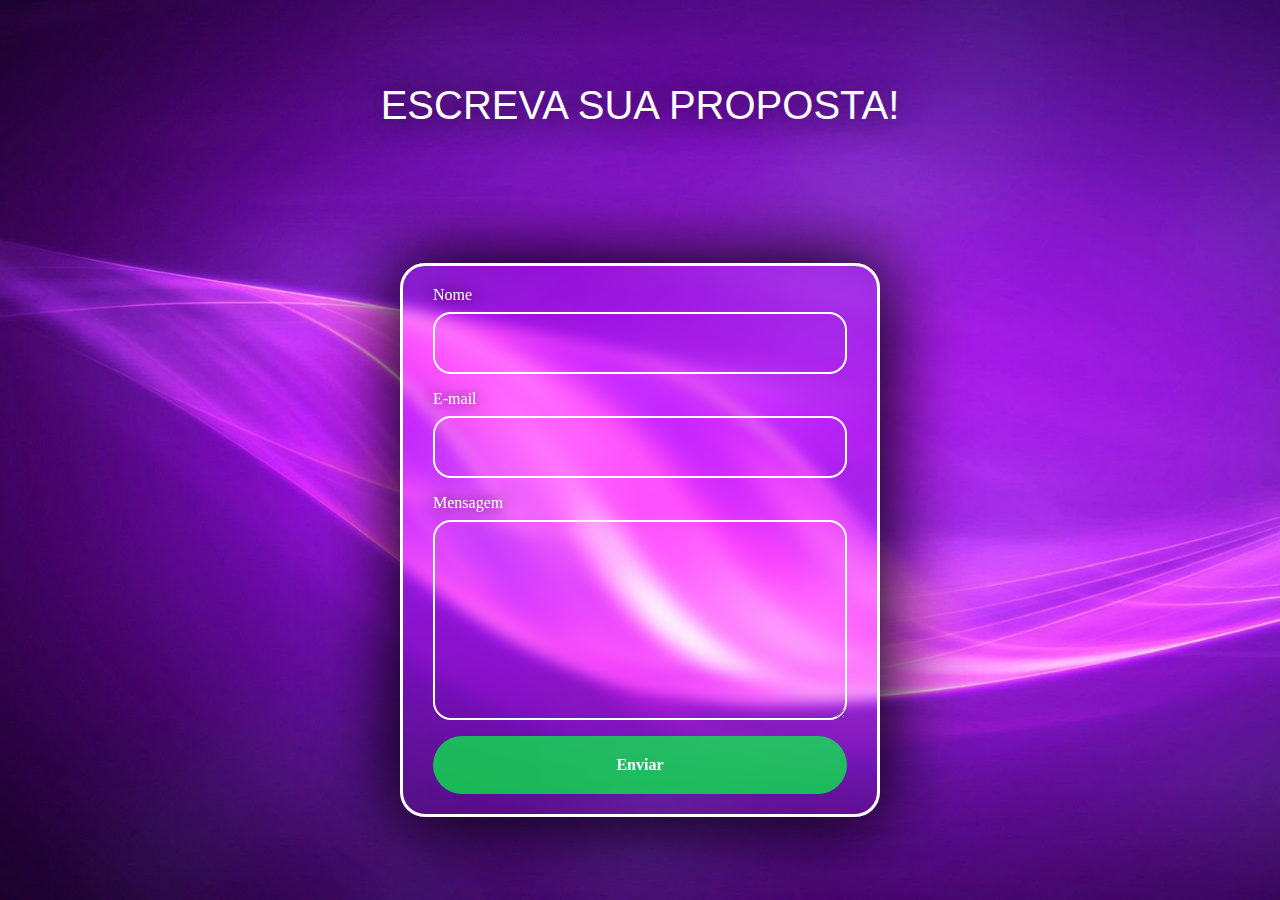
<file: contato.html>
<!DOCTYPE html>
<html lang="en">
<head>
    <meta charset="UTF-8">
    <meta name="viewport" content="width=device-width, initial-scale=1.0">
    <title>Contato</title>
    <link rel="stylesheet" href="contato.css">
    <script defer src="contato.js"></script>
</head>
<body>
    <p class="texto">ESCREVA SUA PROPOSTA!</p>

    <form 
      action="https://formsubmit.co/kayquelopesgama@gmail.com" 
      method="POST"
      data-form
    >
        <label for="nome">Nome</label>
        <input type="text" name="nome" id="nome" required />
        <label for="email">E-mail</label>
        <input type="email" name="email" id="email" required />
        <label for="mensagem">Mensagem</label>
        <textarea name="mensagem" id="mensagem" required></textarea>
        <button type="submit" data-button>Enviar</button>
    </form>
    
</body>
</html>
</file>
<file: contato.css>
@import url('https://fonts.googleapis.com/css2?family=Great+Vibes&family=Poppins:wght@300;400;500;600;700;800&display=swap');


* {
    margin: 0;
    padding: 0;
    box-sizing: border-box;
}

body {
    min-height: 100vh;
    display: grid;
    place-items: center;
    padding: 1rem;
    background-image: url(image/436871_purple-and-pink_1920x1080_h.jpg);
    font-family: "Poppins" sans-serif;
    background-repeat: no-repeat;
    background-size: cover;
}

form {
    width: 100%;
    max-width: 30rem;
    background: transparent;
    border-radius: 25px;
    padding: 20px 30px;
    border: 3px solid #ffffff;
    backdrop-filter: blur(7px);
    box-shadow: 0px 0px 80px 10px #000000;
    text-shadow: 0px 0px 15px #000000;
}

label,
input,
textarea,
button {
    display: block;
}

input,
textarea,
button {
    width: 100%;
    font: inherit;
    padding: 1.25rem;
    font-weight: 700;
}

input,
textarea{
    margin-bottom: 1rem;
    color: #ffffff;
    background: transparent;
    backdrop-filter: blur(10px);
    border: 0.125rem solid;
    border-radius: 1.125rem;    
    transition: border-color 0.3s;
    box-shadow: 0.3s;
    border-color: #ffffff;
}

input:hover,
input:focus,
textarea:hover,
textarea:focus {
    outline: none;
    border-color: #ffffff;
    box-shadow: 0 0 0 0.3125rem #00000073;
}

label {
    margin-bottom: 0.5rem;
    color: #ffffff;
}

textarea {
    min-height: 12.5rem;
    resize: vertical;
}

button {
    border: none;
    border-radius: 99px;
    color: white;
    background: #00ff40b4;
    cursor: pointer;
    transition: 0.3s;
}

button:hover,
button:focus {
    outline: none;
    background: #73007e;
}

button:disabled {
    cursor: not-allowed;
    background: #555b69;
}

.success,
.error {
    text-align: center;
}

.success {
    color: greenyellow;
}

.error {
    color: tomato;
}

.texto {
    font-size: 40px;
    font-family: Impact, Haettenschweiler, 'Arial Narrow Bold', sans-serif;
    color: #ffffff;
    text-shadow: 0px 0px 35px rgb(0, 0, 0);
}
</file>
